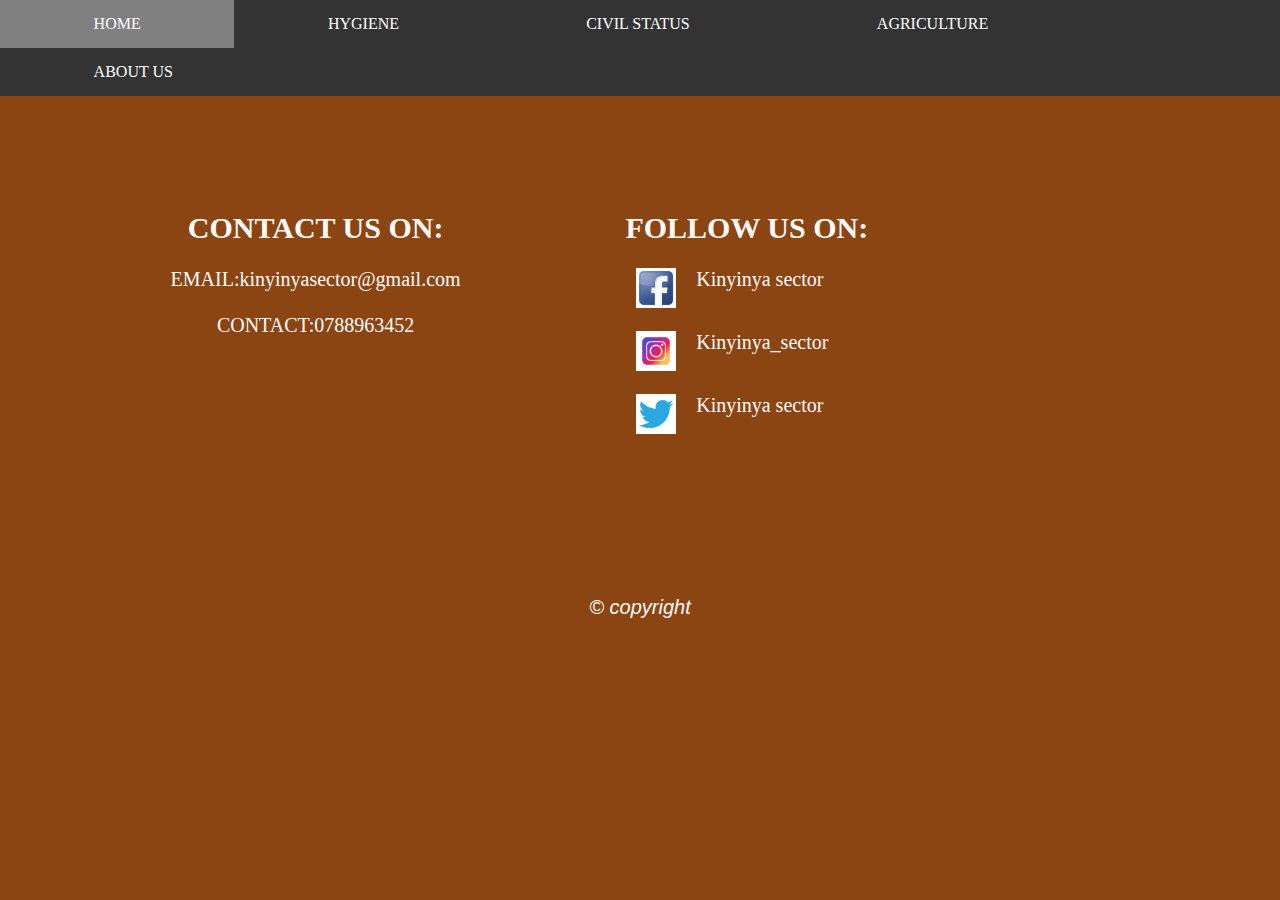
<file: about.html>
<!DOCTYPE html>
<html>
<head><title>ABOUT US</title>
<style>
</style>
</head>
<link rel="stylesheet" type="text/css" href="style.css">
<style type="text/css">
.c {
  float: left;
  width: 34%;
  padding: 15px;
}

.about{
  font-size: 20px;
  text-align: center;
  margin-top: 100px;
  margin-left: 100px;
}
.img{display: flex;margin-left: 90px;}
.img2{display: flex;margin-left: 90px;}
.img3{display: flex;margin-left: 90px;}
*{color: snow;}
</style>
<body bgcolor="saddlebrown">
<ul>
 <nav> <li><a href="index.html">HOME</a></li>
  <li><a href="#HYGIENE">HYGIENE</a></li>
  <li class="d">
    <a href="#" class="drop">CIVIL STATUS</a> <nav>
    <div class="m">
<a href="birth.html">BIRTH PEOPLE</a>
<a href="death.html">DEATH PEOPLE</a>
<a href="birth certification.html">CERTIFICATION OF BIRTH</a>
<a href="marriage.html">MARRIAGE REGISTRATION</a>
    </div>
  </li>
  <li><a href="#AGRICULTURE">AGRICULTURE</a></li>
  <li><a href="about.html">ABOUT US</a></li>
</ul>
<div class="about">
<div class="c"><h2>CONTACT US ON:</h2><br>
<p>EMAIL:kinyinyasector@gmail.com</p><br>
<p>CONTACT:0788963452</p><br>
</div>
<div class="c">
<h2>FOLLOW US ON:</h2><br>
<div class="img"><img src="fb.jpg" width="40" height="40"><P style="margin-left: 20px;">Kinyinya sector</P></div><br>
<div class="img2"><img src="ig.jpg" width="40" height="40"><P style="margin-left: 20px;">Kinyinya_sector</P></div><br>
<div class="img3"><img src="tw.jpg" width="40" height="40"><P style="margin-left: 20px;">Kinyinya sector</P><br></div></div>
</div>

<p style="margin-top: 500px;text-align: center;font-size: 20px;font-family: sans-serif;font-style: italic;">&copy;  copyright</p>
</body>
</html>
</file>
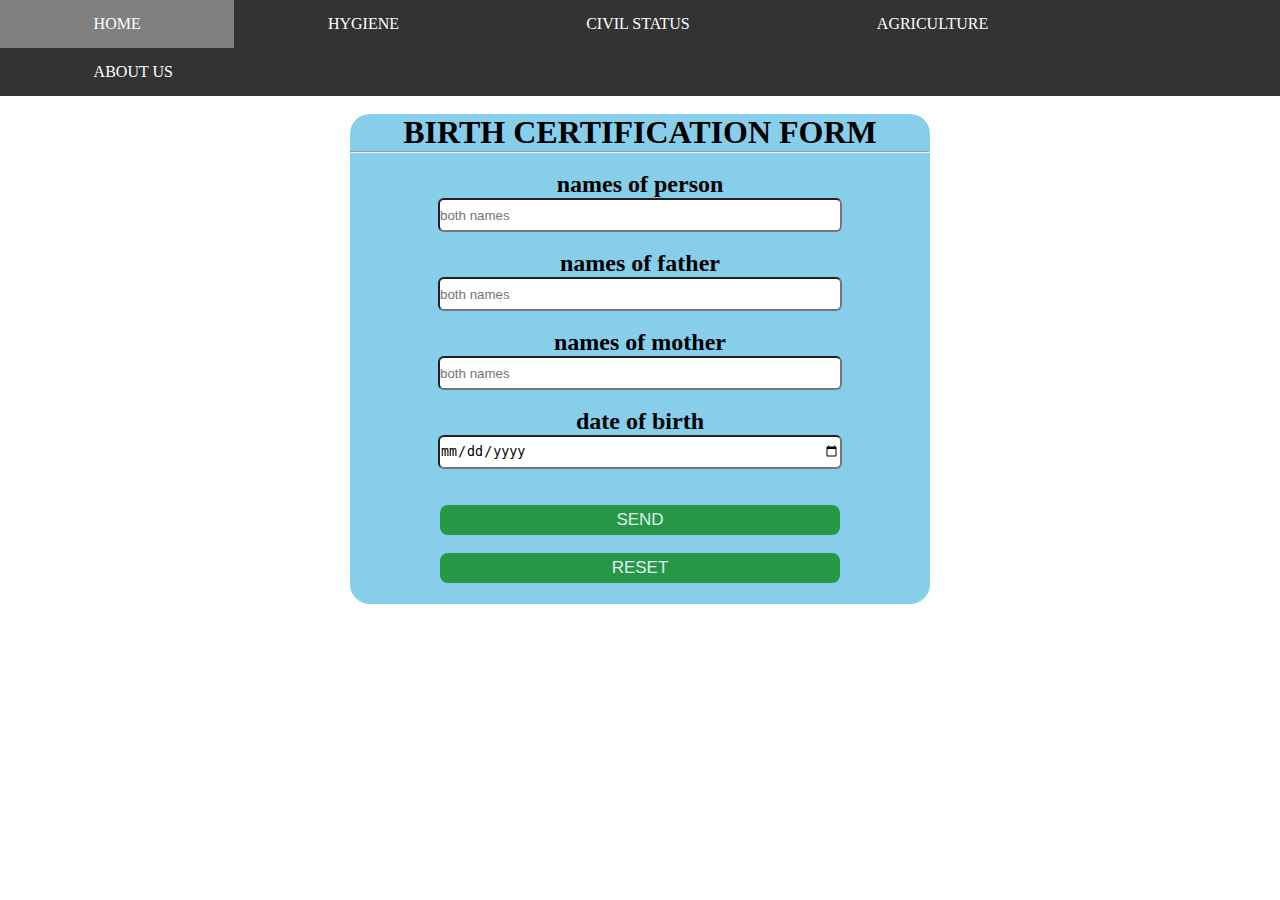
<file: birth certification.html>
<!DOCTYPE html>
<html>
<head><title>BIRTH CERTIFICATION</title>
<style>
 .cont{
  width: 580px;
  height: 490px;
  background-color: skyblue;
  border-radius: 20px;

 }
input{
  width: 400px;
height: 30px;
border-radius: 6px;
}

label{
  font-size: 24px;
}
.btn{
  width: 400px;
  height: 30px;
  background-color: green;
  color: white;
  font-size: 17px;
  cursor: pointer;
  opacity: 0.7;
  border: none;
  border-radius: 8px;
}
.btn:hover{
  opacity: 1;
  transition: 1s;
}
.bt{
  width: 400px;
  height: 30px;
  background-color: green;
  color: white;
  font-size: 17px;
  cursor: pointer;
  opacity: 0.7;
  border: none;
  border-radius: 8px;
}
.bt:hover{
  opacity: 1;
  transition: 1s;
}
button a{
  color: snow;
  text-decoration: none;
}
</style>
</head>
<link rel="stylesheet" type="text/css" href="style.css">
<body>

<ul>
 <nav> <li><a href="index.html">HOME</a></li>
  <li><a href="#HYGIENE">HYGIENE</a></li>
  <li class="d">
    <a href="#" class="drop">CIVIL STATUS</a> <nav>
    <div class="m">
      <a href="birth.html">BIRTH PEOPLE</a>
      <a href="DEATH.html">DEATH PEOPLE</a>
      <a href="birth certification.html">CERTIFICATION OF BIRTH</a>
      <a href="marriage.html">MARRIAGE REGISTRATION</a>
    </div>
  </li>
  <li><a href="#AGRICULTURE">AGRICULTURE</a></li>
  <li><a href="about.html">ABOUT US</a></li>
</ul>
<form action="name">
 <br><center><div class="cont">
    <h1>BIRTH CERTIFICATION FORM</h1>
    <p></p>
    <hr><BR>

    <label><b>names of person</b></label><br>
    <input type="text" placeholder="both names" name="names" required autocomplete="off"><br><br>

    <label><b>names of father</b></label><br>
    <input type="text" placeholder="both names" name="names" required autocomplete="off"><br><br>
<label ><b>names of mother</b></label><br>
    <input type="text" placeholder="both names" name="names" required autocomplete="off"><br><br>
    <label><b>date of birth</b></label><br>
    <input type="date" name="dates" required autocomplete="off"><br><br><br>
   <button type="submit" class="btn"><a href="saved.html">SEND</a></button><BR><BR>
     <button type="reset" class="bt">RESET</button>
  </div></center>
  
  </div>
</body>
</html>
</file>
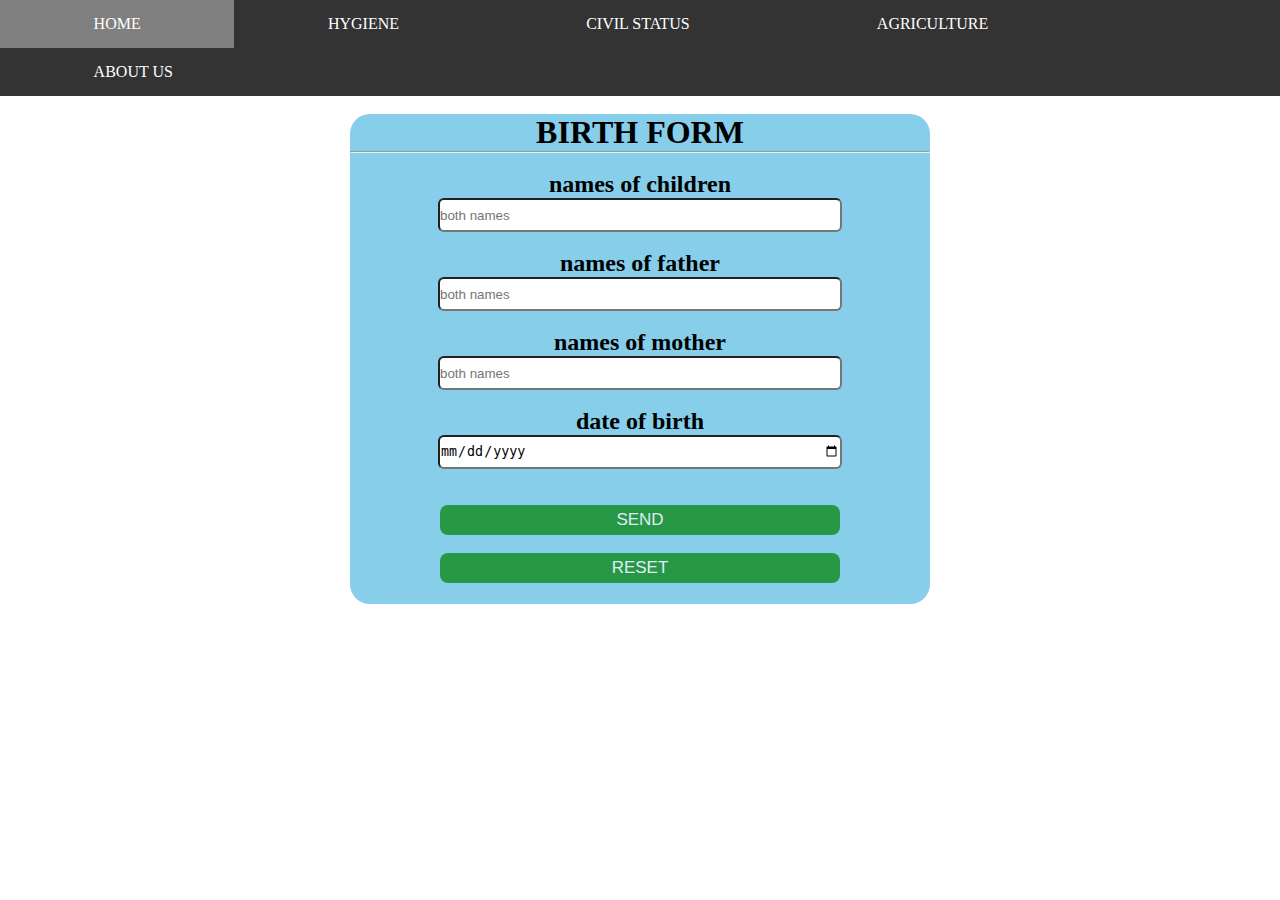
<file: birth.html>
<!DOCTYPE html>
<html>
<head><title>BIRTH</title>
<style>
 .cont{
  width: 580px;
  height: 490px;
  background-color: skyblue;
  border-radius: 20px;

 }
input{
  width: 400px;
height: 30px;
border-radius: 6px;
}

label{
  font-size: 24px;
}
.btn{
  width: 400px;
  height: 30px;
  background-color: green;
  color: white;
  font-size: 17px;
  cursor: pointer;
  opacity: 0.7;
  border: none;
  border-radius: 8px;
}
.btn:hover{
  opacity: 1;
}
.bt{
  width: 400px;
  height: 30px;
  background-color: green;
  color: white;
  font-size: 17px;
  cursor: pointer;
  opacity: 0.7;
  border: none;
  border-radius: 8px;
}
.bt:hover{
  opacity: 1;
}
button a{
  color: snow;
  text-decoration: none;
}
</style>
</head>
<link rel="stylesheet" type="text/css" href="style.css">
<body>

<ul>
 <nav> <li><a href="index.html">HOME</a></li>
  <li><a href="#HYGIENE">HYGIENE</a></li>
  <li class="d">
    <a href="#" class="drop">CIVIL STATUS</a> <nav>
    <div class="m">
      <a href="birth.html">BIRTH PEOPLE</a>
      <a href="death.html">DEATH PEOPLE</a>
      <a href="birth certification.html">CERTIFICATION OF BIRTH</a>
      <a href="marriage.html">MARRIAGE REGISTRATION</a>
    </div>
  </li>
  <li><a href="#AGRICULTURE">AGRICULTURE</a></li>
  <li><a href="about.html">ABOUT US</a></li>
</ul>
<form action="name">
 <br><center><div class="cont">
    <h1>BIRTH FORM</h1>
    <p></p>
    <hr><BR>
<form method="post" action="html">
    <label><b>names of children</b></label><br>
    <input type="text" placeholder="both names" name="names" required autocomplete="off"><br><br>

    <label><b>names of father</b></label><br>
    <input type="text" placeholder="both names" name="names" required autocomplete="off"><br><br>
<label ><b>names of mother</b></label><br>
    <input type="text" placeholder="both names" name="names" required autocomplete="off"><br><br>
    <label><b>date of birth</b></label><br>
    <input type="date" name="dates" required autocomplete="off"><br><br><br>
   <button type="submit" class="btn"><a href="saved.html">SEND</a></button><BR><BR>
     <button type="reset" class="bt">RESET</button>
  </div></center>
  
  </div>
</body>
</html>
</file>
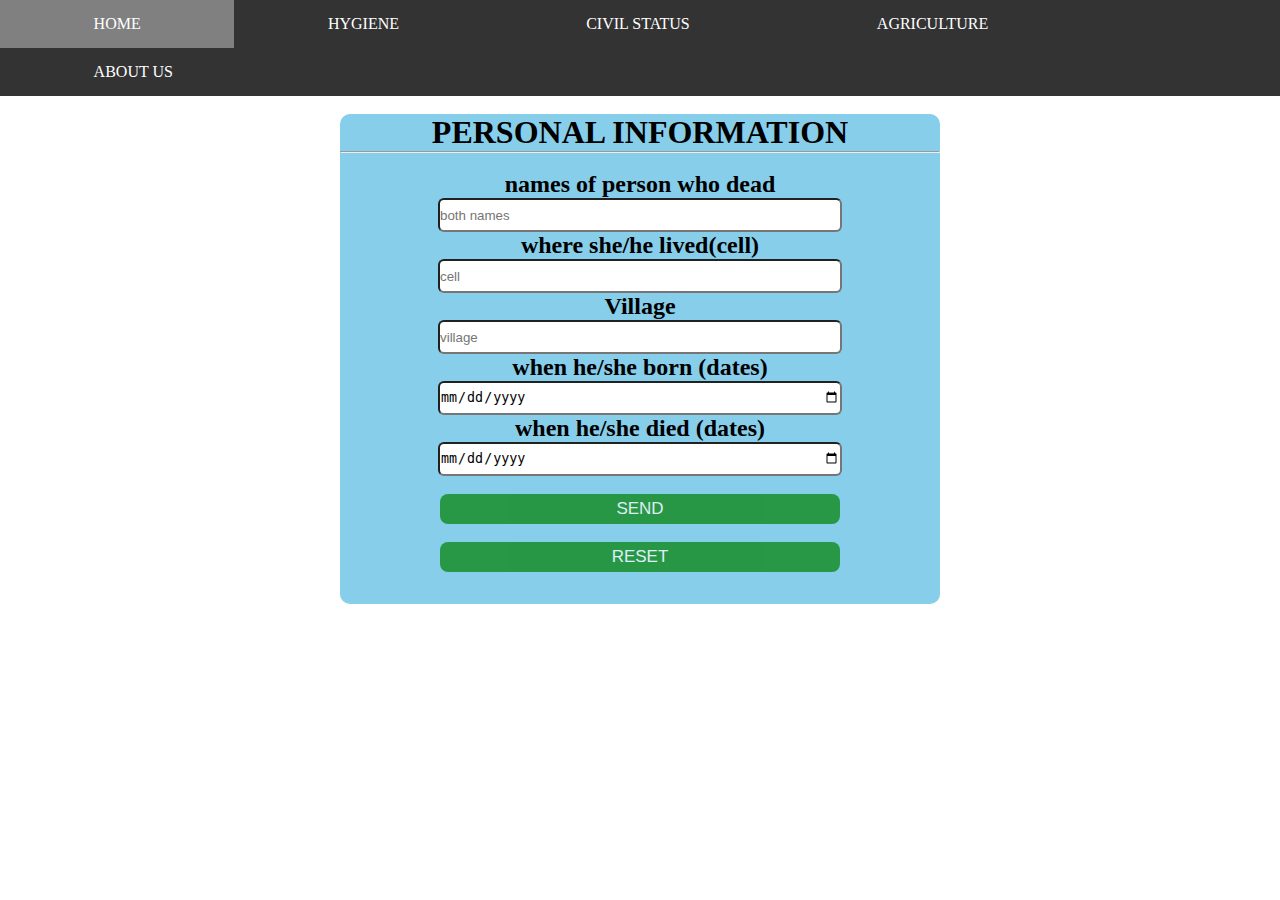
<file: death.html>
<!DOCTYPE html>
<html>
<head><title>DEATH</title>
<style>
 .cont{
  width: 600px;
  height: 490px;
  background-color: skyblue;
  border-radius: 10px;

 }
input{
  width: 400px;
height: 30px;
border-radius: 6px;
}

label{
  font-size: 24px;
}
.btn{
  width: 400px;
  height: 30px;
  background-color: green;
  color: white;
  font-size: 17px;
  cursor: pointer;
  opacity: 0.7;
  border: none;
  border-radius: 8px;
}
.btn:hover{
  opacity: 1;
  transition: 0.2s;
}
.bt{
  width: 400px;
  height: 30px;
  background-color: green;
  color: white;
  font-size: 17px;
  cursor: pointer;
  opacity: 0.7;
  border: none;
  border-radius: 8px;
}
.bt:hover{
  opacity: 1;
  transition: 0.2s;
}
button a{
  color: snow;
  text-decoration: none;
}
</style>
</head>
<link rel="stylesheet" type="text/css" href="style.css">
<body>

<ul>
 <nav> <li><a href="index.html">HOME</a></li>
  <li><a href="#HYGIENE">HYGIENE</a></li>
  <li class="d">
    <a href="#" class="drop">CIVIL STATUS</a> <nav>
    <div class="m">
      <a href="birth.html">BIRTH PEOPLE</a>
      <a href="death.html">DEATH PEOPLE</a>
      <a href="birth certification.html">CERTIFICATION OF BIRTH</a>
      <a href="marriage.html">MARRIAGE REGISTRATION</a>
    </div>
  </li>
  <li><a href="#AGRICULTURE">AGRICULTURE</a></li>
  <li><a href="about.html">ABOUT US</a></li>
</ul>
<form action="name"><br>
  <center><div class="cont">
    <h1>PERSONAL INFORMATION</h1>
    <p></p>
    <hr><BR>

    <label><b>names of person who dead</b></label><br>
    <input type="text" placeholder="both names" name="names" required autocomplete="off"><br>

    <label><b>where she/he lived(cell)</b></label><br>
    <input type="text" placeholder="cell" name="cell" required autocomplete="off"><br>
<label ><b>Village</b></label><br>
    <input type="text" placeholder="village" name="village" required autocomplete="off"><br>
    <label><b>when he/she born (dates)</b></label><br>
    <input type="date" name="dates" required autocomplete="off"><br>
     <label><b>when he/she died (dates)</b></label><br>
    <input type="date" name="dates" required autocomplete="off"><br><br>
   <button type="submit" class="btn"><a href="removed.html">SEND</a></button><BR><BR>
     <button type="reset" class="bt">RESET</button>
  </div></center>
  
  </div>
</body>
</html>
</file>
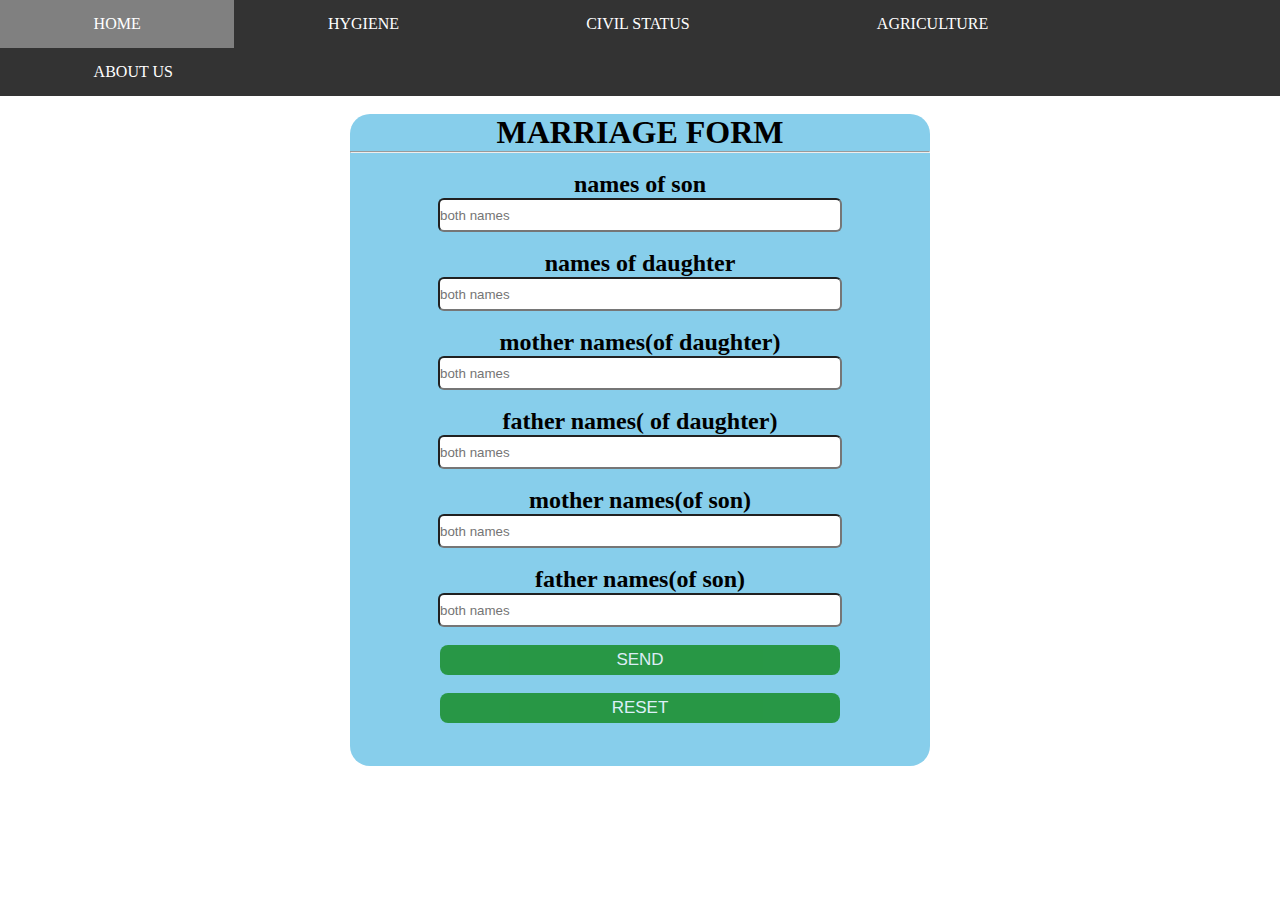
<file: marriage.html>
<!DOCTYPE html>
<html>
<head><title>MARRIAGE CERTIFICATION</title>
<style>
  .cont{
  width: 580px;
  height: 652px;
  background-color: skyblue;
  border-radius: 20px; }
input{
  width: 400px;
height: 30px;
border-radius: 6px;
}
label{
  font-size: 24px;
}
.btn{
  width: 400px;
  height: 30px;
  background-color: green;
  color: white;
  font-size: 17px;
  cursor: pointer;
  opacity: 0.7;
  border: none;
  border-radius: 8px;
}
.btn:hover{
  opacity: 1;
}
.bt{
  width: 400px;
  height: 30px;
  background-color: green;
  color: white;
  font-size: 17px;
  cursor: pointer;
  opacity: 0.7;
  border: none;
  border-radius: 8px;
}
.bt:hover{
  opacity: 1;
}
button a{
  color: snow;
  text-decoration: none;
}
</style>
</head>
<link rel="stylesheet" type="text/css" href="style.css">
<body>

<ul>
 <nav> <li><a href="index.html">HOME</a></li>
  <li><a href="#HYGIENE">HYGIENE</a></li>
  <li class="d">
    <a href="#" class="drop">CIVIL STATUS</a> <nav>
    <div class="m">
      <a href="birth.html">BIRTH PEOPLE</a>
      <a href="death.html">DEATH PEOPLE</a>
      <a href="birth certification.html">CERTIFICATION OF BIRTH</a>
      <a href="marriage.html">MARRIAGE REGISTRATION</a>
    </div>
  </li>
  <li><a href="#AGRICULTURE">AGRICULTURE</a></li>
  <li><a href="about.html">ABOUT US</a></li>
</ul>
<form action="name">
 <br><center><div class="cont">
    <h1>MARRIAGE FORM</h1>
    <p></p>
    <hr><BR>

    <label><b>names of son</b></label><br>
    <input type="text" placeholder="both names" name="names" required autocomplete="off"><br><br>

    <label><b>names of daughter</b></label><br>
    <input type="text" placeholder="both names" name="names" required autocomplete="off"><br><br>
    <label><b>mother names(of daughter)</b></label><br>
    <input type="text" placeholder="both names" name="names" required autocomplete="off"><br><br>
    <label><b>father names( of daughter)</b></label><br>
    <input type="text" placeholder="both names" name="names" required autocomplete="off"><br><br>
<label ><b>mother names(of son)</b></label><br>
    <input type="text" placeholder="both names" name="names" required autocomplete="off"><br><br>
   <label><b>father names(of son)</b></label><br>
    <input type="text" placeholder="both names" name="names" required autocomplete="off"><br><br>
   <button type="submit" class="btn"><a href="saved.html">SEND</a></button><BR><BR>
     <button type="reset" class="bt">RESET</button>
  </div></center>
  
  </div>
</body>
</html>
</file>
<file: style.css>
ul {
  list-style-type: none;
  margin: 0;
  padding: 0;
  overflow: hidden;
  background-color: #333;
}
*{margin: 0;padding: 0;}
li {
  float: left;
}

li a, .drop {
  display: inline-block;
  color: white;
  padding: 15px 93.6px;
  text-decoration: none;
}

li a:hover, .d:hover .drop {
  background-color: gray;
  transition: 0.3s;
}

li.d {
  display: inline-block;
}

.m {
  display: none;
  position: absolute;
  background-color: whitesmoke;
  min-width: 150px;
  box-shadow: 0px 8px 16px 0px rgba(0,0,0,0.2);
}

.m a {
  color: black;
  padding: 17px 15px;
  text-decoration: none;
  display: block;
  text-align: center;
transition: 0.3s;
width: 264px;
}

.m a:hover {background-color: lightgray;transition: 0.3s}

.d:hover .m {
  display: block;
}
</file>
